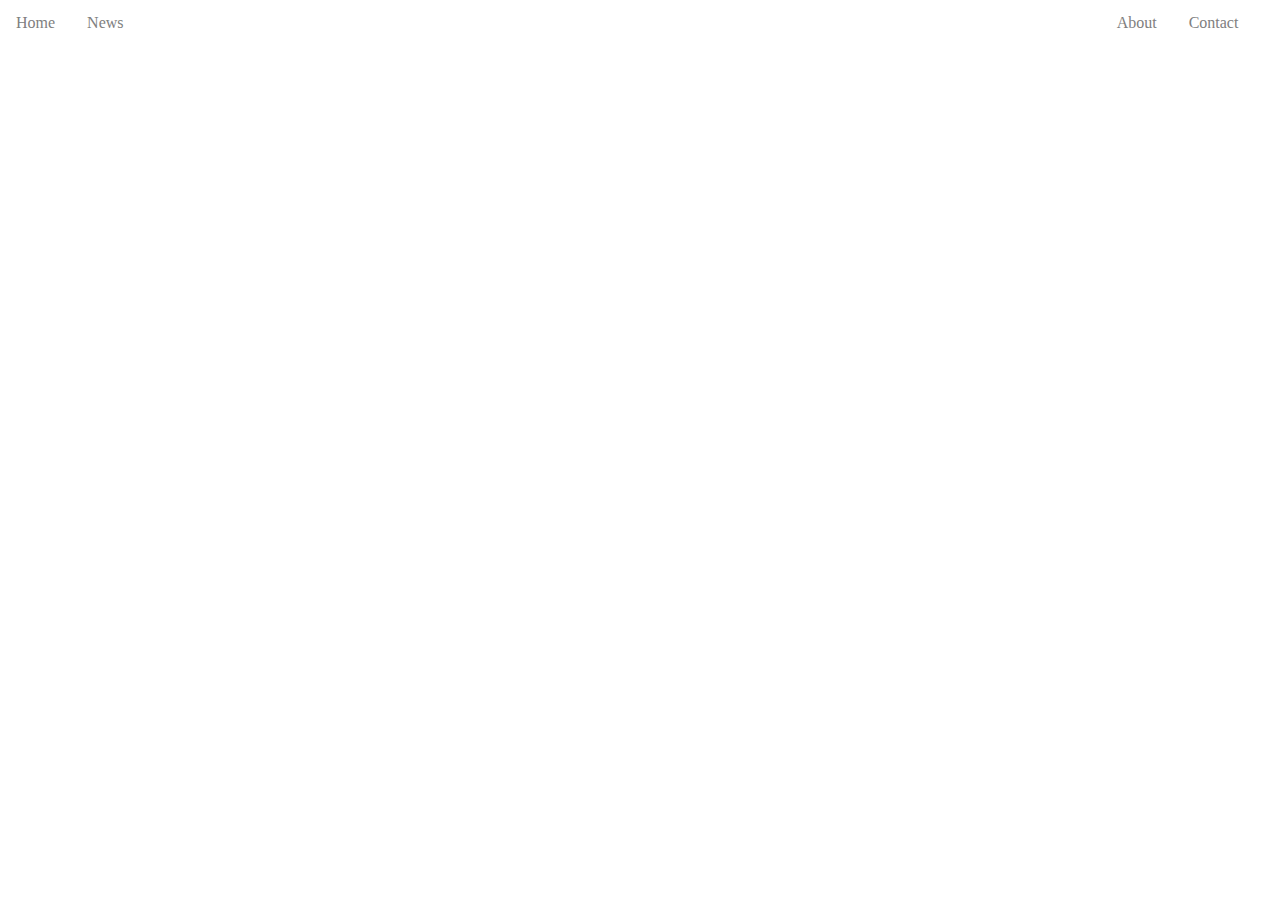
<file: index.html>
<!DOCTYPE html>
    <html>
    <head>
    <style>
    body {margin:0;}
    
    ul {
      list-style-type: none;
      margin: 0;
      padding: 0;
      overflow: hidden;
      background-color: #FFFFFF;
      position: fixed;
      bottom: 1;
      width: 98%;
    }
    
    li {
      float: left;
    }
    
    li a {
      display: block;
      color: grey;
      text-align: center;
      padding: 14px 16px;
      text-decoration: none;
    }
    
    li a:hover:not(.active) {
      background-color: #FFFFFF;
    }
    
    .active {
      background-color: #FFFFFF;
    }
    </style>
    </head>
    <body>
    
    <ul>
      <li><a class="active" href="#home">Home</a></li>
      <li><a href="#news">News</a></li>
      <li><a href="#contact">Contact</a></li>
      <li><a href="#about">About</a></li>
    </ul>
    
    
 <ul> 
   <li><a href="default.asp">Home</a></li>
   <li><a href="news.asp">News</a></li>
   <li style="float:right"><a class="active" 
    href="contact.asp">Contact</a></li>
   <li style="float:right"><a class="active"
     href="about.asp">About</a></li>
 </ul> 
    
  <body 
    body style="background-color: white;
  
<img>


<img src="https://www.google.com/images/branding
/googlelogo/1x/googlelogo_color_272x92dp.png"
atl="The Google Logo" style="margin-top: 20%; margin-left: 30%;"
: 2px" width="272" height="92">

<input type="text" placeholder="&#128269;">

<label for="google search">
    <input id="google search" value="Google Search" type="button"
    name="Google search" position:center;
    <label for="what next">
        <input id="what next" value="What Next" type="button"
        name="What Next">


    </label>



  </body>
  <footer>
    
   



  </footer>
</style>
</html>
</file>
